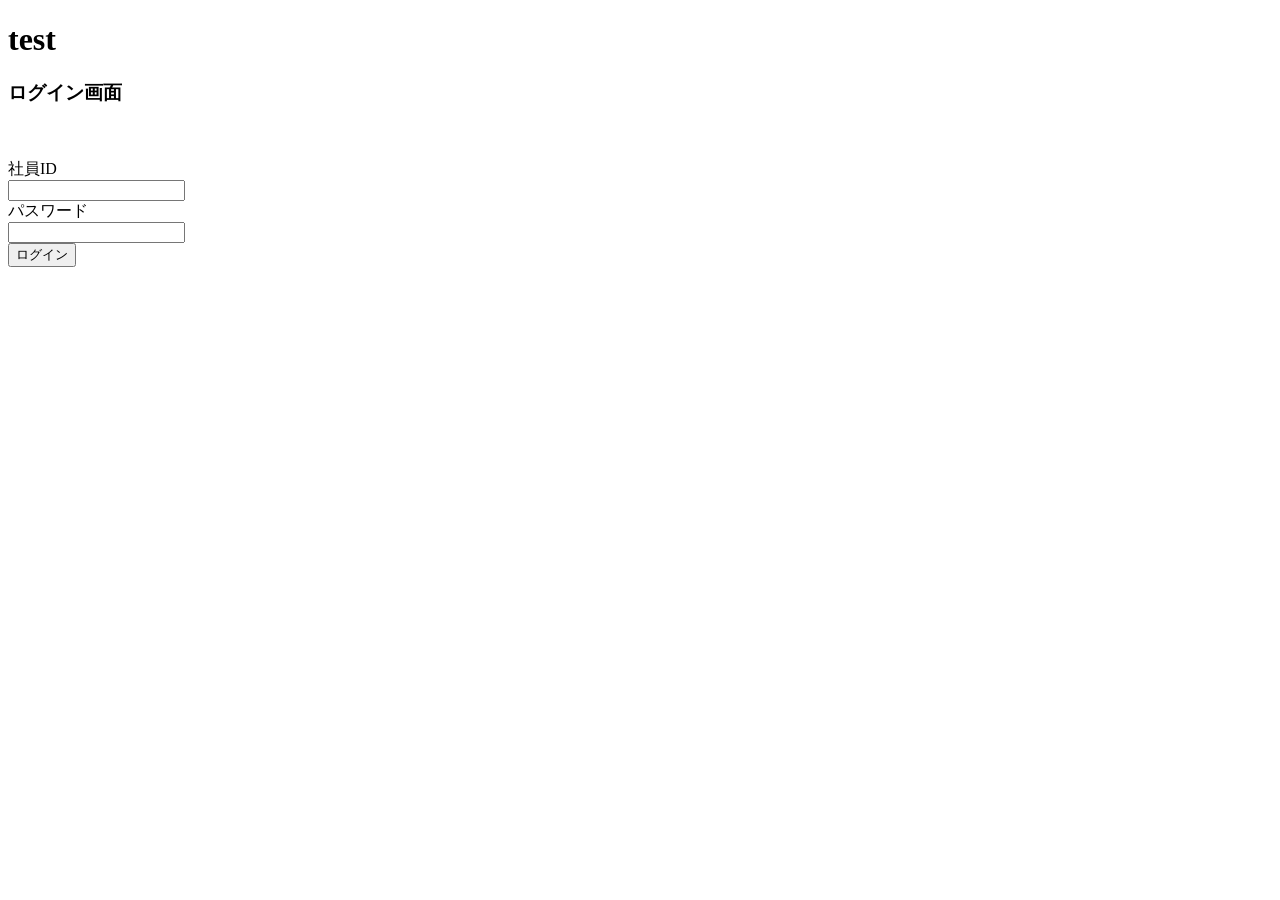
<file: spring_mybatis_team/src/main/resources/templates/index.html>
<!DOCTYPE html>
<html xmlns:th="http://www.thymeleaf.org"
	th:replace="~{common/layout_3block :: layout(~{::body/content()})}">
<head>
<title>ログイン | 社員管理システム</title>
<meta charset="UTF-8" />
<meta name="viewport" content="width=device-width, initial-scale=1.0" />
</head>
<body>
	<th:block th:fragment="layout-main">
	<div th:object="${loginForm}">
		<h1>test</h1>
		<h3>ログイン画面</h3>
		<!-- エラーメッセージの出力(入力チェック) -->
		<p>
			<span th:each="error:${#fields.detailedErrors()}"> 
				<span th:text="${error.message}"></span><br />
			</span>
			<span th:text="${errMessage}"></span>
		</p>
		<!-- エラーメッセージの出力(存在チェック) -->
		<div class="login_form">
			<form method="post" th:action="@{/login}">
				<div class="login_form">
				<div class="login_label">社員ID</div>
				<div class="login_input">
					<input type="text" th:field="*{empId}" />
				</div>
				</div>
				<div class="login_form">
				<div class="login_label">パスワード</div>
				<div class="login_input">
					<input type="password" th:field="*{empPass}" />
				</div>
				</div>
				<div class="login_form">
				<div class="login_label"></div>
				<div class="login_input">
					<input type="submit" value="ログイン" />
				</div>
				</div>
			</form>
		</div>
	</div>
	</th:block>
</body>
</html>
</file>
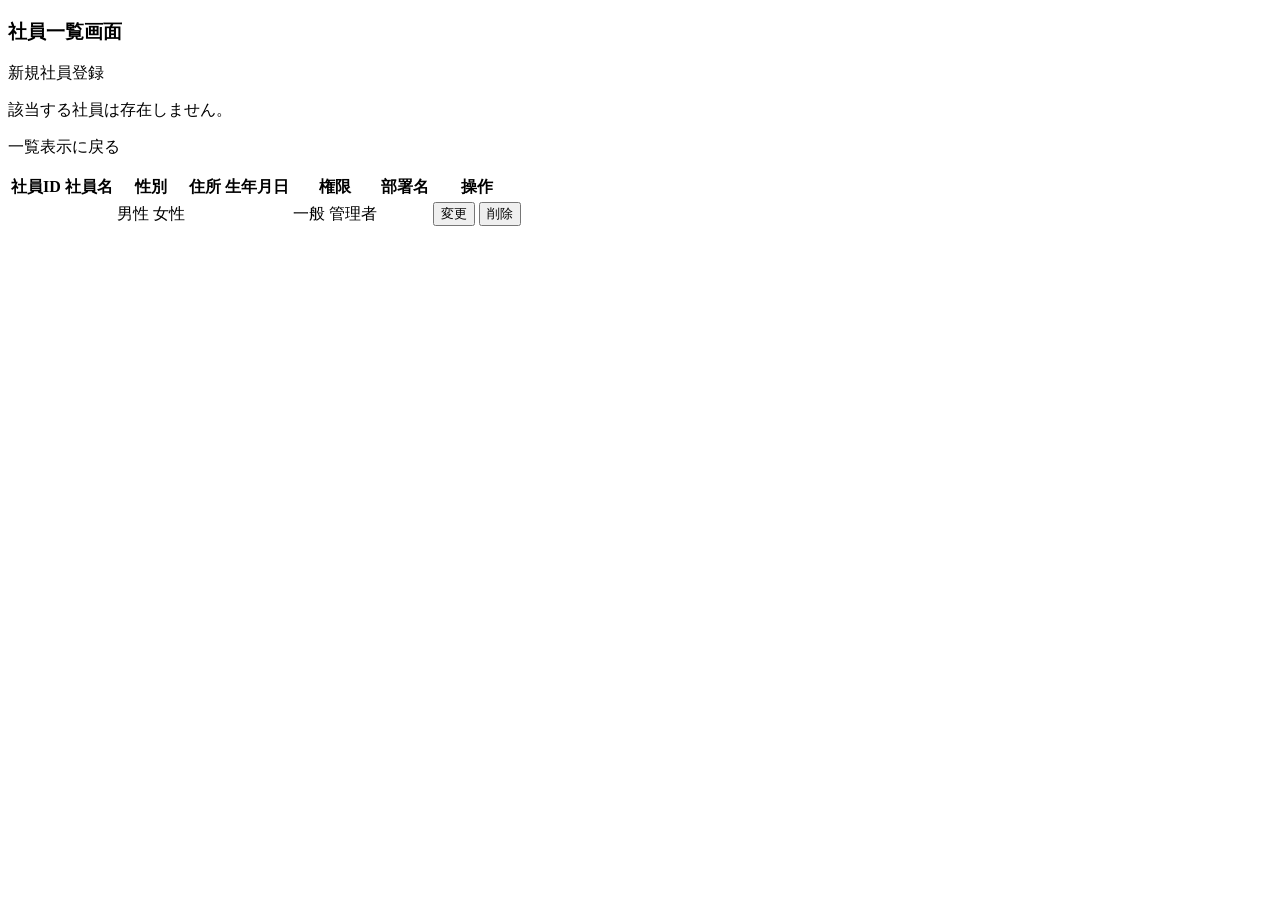
<file: spring_mybatis_team/src/main/resources/templates/list/list.html>
<!DOCTYPE html>
<html xmlns:th="http://www.thymeleaf.org"
	th:replace="~{common/layout_4block :: layout(~{::body/content()})}">
<head>
<title>社員一覧 | 社員管理システム</title>
<meta charset="UTF-8" />
</head>
<body class="admin user_list">
	<h3>社員一覧画面</h3>
	<th:block th:if="${session.user.authority == 2}">
		<div class="regist_link">
			<a th:href="@{/regist/input}">新規社員登録</a>
		</div>
	</th:block>
	<th:block th:if="${#lists.isEmpty(employees)}">
		<div class="message">
			<p class="back_to_top_message">該当する社員は存在しません。</p>
			<p class="back_to_top_link">
				<a th:href="@{/list}">一覧表示に戻る</a>
			</p>
		</div>
	</th:block>
	<table id="empTable" class="list_table tablesorter" th:if="!${#lists.isEmpty(employees)}">
		<thead>
			<tr>
				<th class="empId">社員ID</th>
				<th class="empName">社員名</th>
				<th:block th:if="${session.user.authority == 2}">
					<th class="gender">性別</th>
					<th class="address">住所</th>
					<th class="birthday">生年月日</th>
					<th class="authority">権限</th>
				</th:block>
				<th class="deptName">部署名</th>
				<th:block th:if="${session.user.authority == 2}">
					<th class="button sorter-false" colspan="2">操作</th>
				</th:block>
			</tr>
		</thead>
		<tr th:each="employee: ${employees}">
			<td th:text="${employee.empId}"></td>
			<td th:text="${employee.empName}"></td>
			<th:block th:if="${session.user.authority == 2}">
				<td th:switch="${employee.gender}"><span th:case="1">男性</span>
					<span th:case="2">女性</span></td>
				<td th:text="${employee.address}"></td>
				<td th:text="${#dates.format(employee.birthday, 'yyyy/MM/dd')}"></td>
				<td th:switch="${employee.authority}"><span th:case="1">一般</span>
					<span th:case="2">管理者</span></td>
			</th:block>
			<td th:text="${employee.deptName}"></td>
			<th:block th:if="${session.user.authority == 2}">
				<td>
					<form method="get" th:action="@{/update/input}">
						<input type="hidden" name="empId" th:value="${employee.empId}" />
						<input type="submit" value="変更" />
					</form>
				</td>
				<td>
					<form method="get" th:action="@{/delete/check}">
						<input type="hidden" name="empId" th:value="${employee.empId}" />
						<input type="submit" value="削除" class="delete" />
					</form>
				</td>
			</th:block>
		</tr>
	</table>
</body>
</html>
</file>
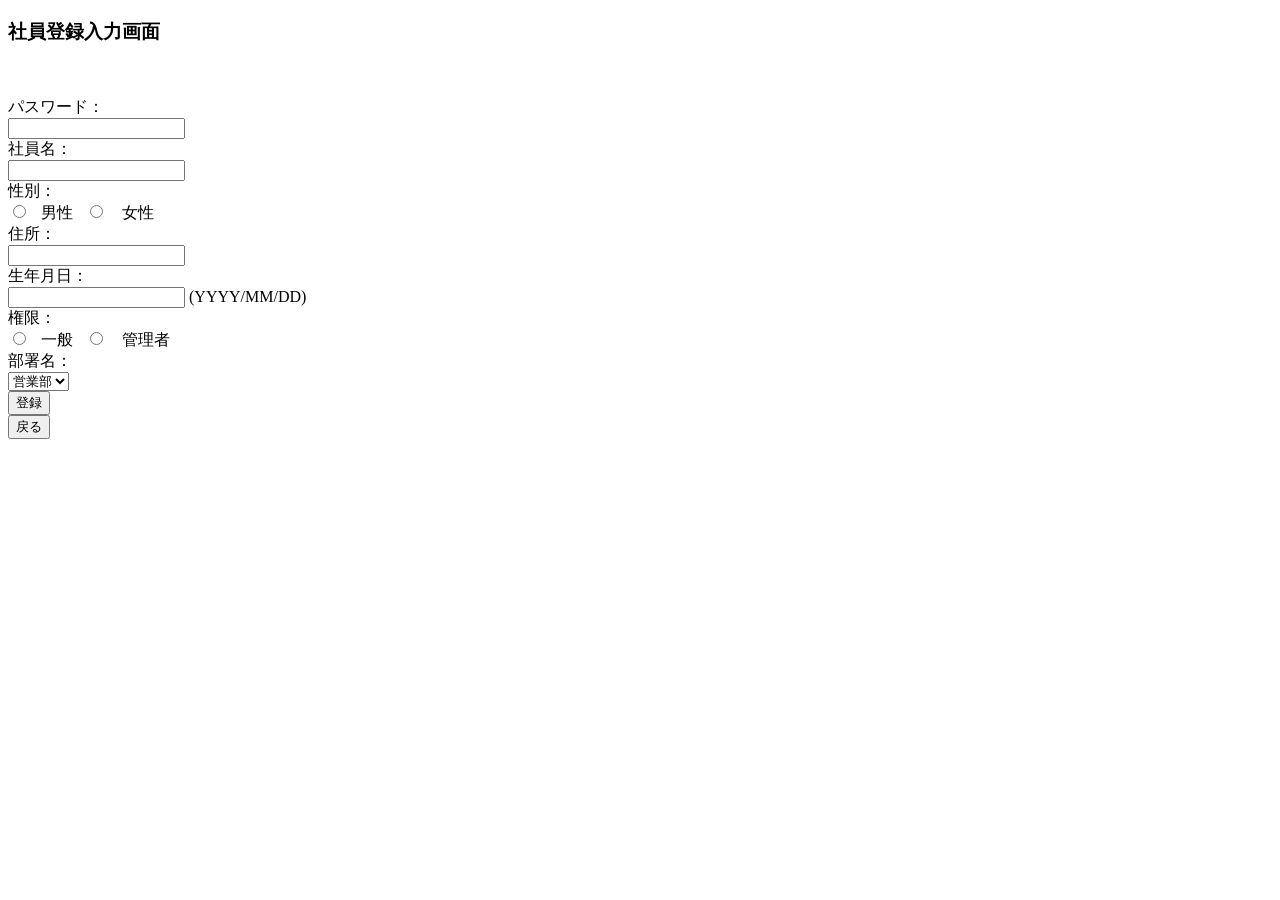
<file: spring_mybatis_team/src/main/resources/templates/regist/regist_input.html>
<!DOCTYPE html>
<html xmlns:th="http://www.thymeleaf.org"
    th:replace="~{common/layout_4block :: layout(~{::body/content()})}">
<head>
<title>会員登録入力 | シェアードショップ</title>
<meta charset="UTF-8" />
</head>
<body class="admin user_regist_input_admin">
		<h3>社員登録入力画面</h3>
    <div class="update">
      <form th:action="@{/regist/check}" method="post" th:object="${employeeForm}">
        <!-- エラーメッセージの出力 -->
        <p>
          <span th:each="error:${#fields.detailedErrors()}">
            <span th:text="${error.message}" style="color: red;"></span><br />
          </span>
        </p>

        <div class="form">
          <div class="label">パスワード：</div>
          <div class="input">
            <input type="password" th:field="*{empPass}" />
          </div>
        </div>
        <div class="form">
          <div class="label">社員名：</div>
          <div class="input">
            <input type="text" th:field="*{empName}" />
          </div>
        </div>
        <div class="form">
          <div class="label">性別：</div>
          <div class="input">
            <input type="radio" th:field="*{gender}" value="1" id="male" />
            <label for="male" class="radio-label">&nbsp;&nbsp;男性&nbsp;&nbsp;</label>
            <input type="radio" th:field="*{gender}" value="2" id="female" />&nbsp;
            <label for="female" class="radio-label">&nbsp;&nbsp;女性&nbsp;&nbsp;</label>
          </div>
        </div>
        <div class="form">
          <div class="label">住所：</div>
          <div class="input">
            <input type="text" th:field="*{address}" />
          </div>
        </div>
        <div class="form">
          <div class="label">生年月日：</div>
          <div class="input">
            <input type="text" th:field="*{birthday}" /> (YYYY/MM/DD)
          </div>
        </div>
        <div class="form">
          <div class="label">権限：</div>
          <div class="input">
            <input type="radio" th:field="*{authority}" value="1" id="general" />
            <label for="general" class="radio-label">&nbsp;&nbsp;一般&nbsp;&nbsp;</label>
            <input type="radio" th:field="*{authority}" value="2" id="admin" />&nbsp;
            <label for="admin" class="radio-label">&nbsp;&nbsp;管理者&nbsp;&nbsp;</label>
          </div>
        </div>
        <div class="form">
          <div class="label">部署名：</div>
          <div class="input">
            <select th:field="*{deptId}">
              <option value="1">営業部</option>
              <option value="2">経理部</option>
              <option value="3">総務部</option>
            </select>
          </div>
        </div>
        <div class="form">
          <div class="label"></div>
          <div class="input">
            <input type="submit" value="登録" />
          </div>
        </div>
      </form>
      <form th:action="@{/list}">
        <div class="form">
          <div class="label"></div>
          <div class="input">
            <input type="submit" value="戻る" />
          </div>
        </div>
      </form>
    </div>
</body>
</html>
</file>
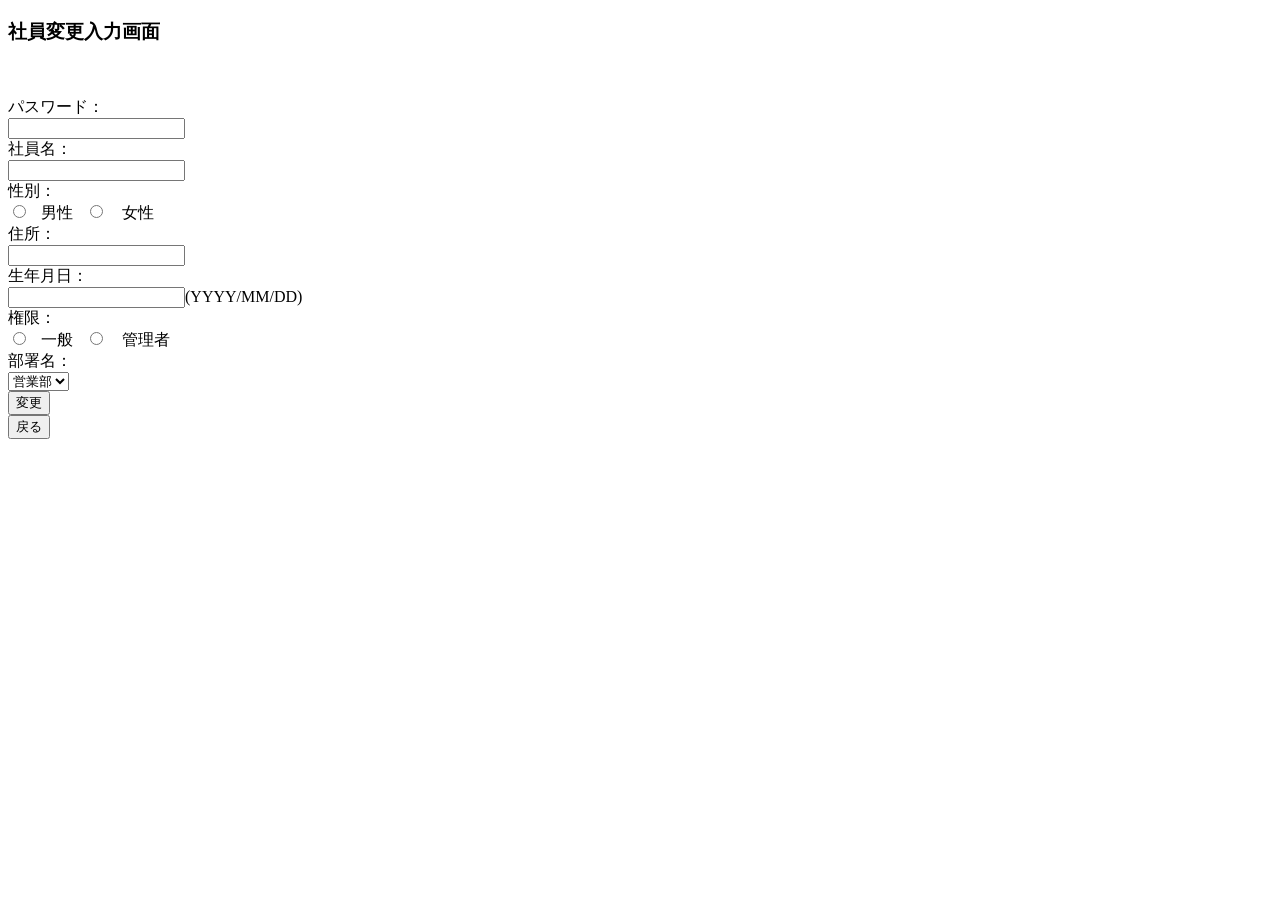
<file: spring_mybatis_team/src/main/resources/templates/update/update_input.html>
<!DOCTYPE html>
<html xmlns:th="http://www.thymeleaf.org"
    th:replace="~{common/layout_4block :: layout(~{::body/content()})}">
<head>
<title>会員変更入力 | シェアードショップ</title>
<meta charset="UTF-8" />
</head>
<body th:object="${userForm}" class="admin user_update_input_admin">
		<h3>社員変更入力画面</h3>
    <div class="update">
      <form th:action="@{/update/check}" method="post" th:object="${employeeForm}">
        <!-- エラーメッセージの出力 -->
        <p>
          <span th:each="error:${#fields.detailedErrors()}">
            <span th:text="${error.message}" style="color: red;"></span><br />
          </span>
        </p>

        <div class="form">
          <div class="label">パスワード：</div>
          <div class="input">
            <input type="password" th:field="*{empPass}" />
          </div>
        </div>
        <div class="form">
          <div class="label">社員名：</div>
          <div class="input">
            <input type="text" th:field="*{empName}" />
          </div>
        </div>
        <div class="form">
          <div class="label">性別：</div>
          <div class="input">
            <input type="radio" th:field="*{gender}" value="1" id="male" />
            <label for="male" class="radio-label">&nbsp;&nbsp;男性&nbsp;&nbsp;</label>
            <input type="radio" th:field="*{gender}" value="2" id="female" />&nbsp;
            <label for="female" class="radio-label">&nbsp;&nbsp;女性&nbsp;&nbsp;</label>
          </div>
        </div>
        <div class="form">
          <div class="label">住所：</div>
          <div class="input">
            <input type="text" th:field="*{address}" />
          </div>
        </div>
        <div class="form">
          <div class="label">生年月日：</div>
          <div class="input">
            <input type="text" th:field="*{birthday}" />(YYYY/MM/DD)
          </div>
        </div>

		<!-- 管理者権限のみ表示 -->
        <th:block th:if="${session.user.authority==2}">
        <div class="form">
          <div class="label">権限：</div>
          <div class="input">
            <input type="radio" th:field="*{authority}" value="1" id="general" />
            <label for="general" class="radio-label">&nbsp;&nbsp;一般&nbsp;&nbsp;</label>
            <input type="radio" th:field="*{authority}" value="2" id="admin" />&nbsp;
            <label for="admin" class="radio-label">&nbsp;&nbsp;管理者&nbsp;&nbsp;</label>
          </div>
        </div>
        </th:block>
        
        <div class="form">
          <div class="label">部署名：</div>
          <div class="input">
            <select th:field="*{deptId}">
              <option value="1">営業部</option>
              <option value="2">経理部</option>
              <option value="3">総務部</option>
            </select>
          </div>
        </div>
        <div class="form">
          <div class="label"></div>
          <div class="input">
            <input type="hidden" th:field="*{empId}" /> <input
              type="submit" value="変更" />
          </div>
        </div>
      </form>
      <form th:action="@{/list}">
        <div class="form">
          <div class="label"></div>
          <div class="input">
            <input type="submit" value="戻る" />
          </div>
        </div>
      </form>
    </div>
</body>
</html>
</file>
